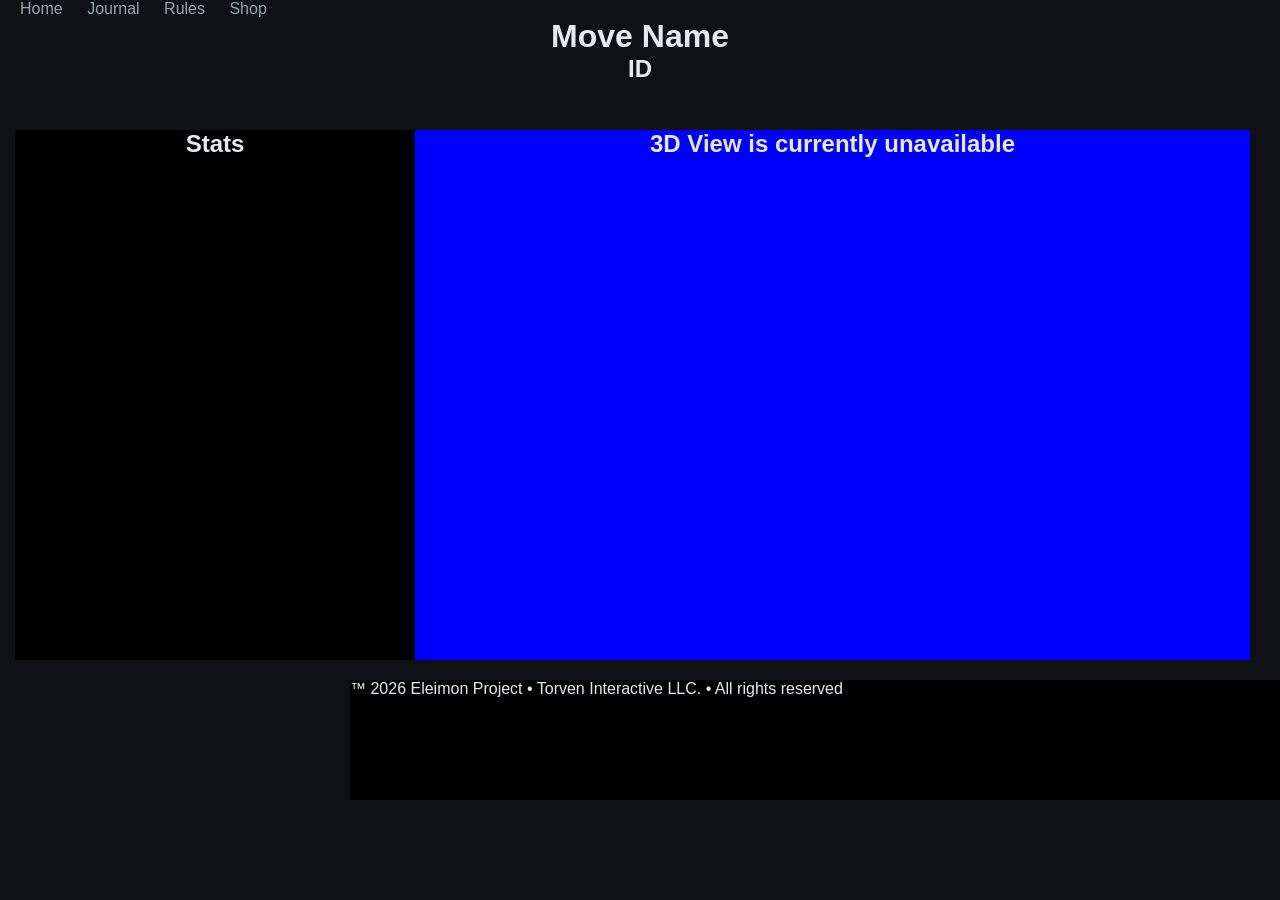
<file: assets/templates/Move.html>
<!DOCTYPE html>
<html>
    <head>
        <meta name="viewport" content="width=device-width, initial-scale=1.0, maximum-scale=1.0, user-scalable=no">

        <link rel="stylesheet" href="../../style/main.css">
    </head>
    <body>
        <!-- NAV -->
        <div class="nav">
        
          <div class="logo">
            
          </div>
      
          <div class="links">
            <a href="../../index.html">Home</a>
            <a href="../../journal.html">Journal</a>
            <a href="../../rules.html">Rules</a>
            <a href="../../shop-home.html">Shop</a>
          </div>
        </div>

        <div>
          <h1 align="center">Move Name</h1>
          <h2 align="center">ID</h2>
        </div>
        
        <div id="d3-display" style="position: absolute; top: 130px; left: 15px;">
          <div id="stats-box" style="position:absolute; top: 0px; width: 400px; height: 530px; background-color: black;">
            <h2 align="center">Stats</h2>
          </div>
          <div id="viewport" style="position:absolute; top: 0px; left: 400px; width: 835px; height: 530px; background-color: blue;">
            <h2 align="center">3D View is currently unavailable</h2>
          </div>
        </div>

        <!-- FOOTER -->
        <footer class="footer" style="position: absolute; top: 680px; left: 350px">
          <p>™ 2026 Eleimon Project • Torven Interactive LLC. • All rights reserved</p>
        </footer>
    </body>
</html>
</file>
<file: style/main.css>
:root {
  --bg-main: #0F1115;
  --bg-secondary: #151922;
  --accent: #4DA3FF;
  --accent-hover: #6DB4FF;
  --text-main: #E6EAF0;
  --text-muted: #9AA4B2;
  --border: #232937;
}

* {
  margin: 0;
  padding: 0;
  box-sizing: border-box;
  font-family: Arial, sans-serif;
}

body {
  background: var(--bg-main);
  color: var(--text-main);
}

.nav {

}

.nav a {
  color: var(--text-muted);
  margin-left: 20px;
  text-decoration: none;
}

.btn {
  background: var(--accent);
  color: white;
  padding: 10px 16px;
  border-radius: 6px;
  text-decoration: none;
}

.btn:hover {
  background: var(--accent-hover);
}

.section {
  padding: 60px 40px;
  border-top: 1px solid var(--border);
}

.trademark {
  position: absolute;
  color: var(--text-muted);
}

.trademark a {
  text-decoration: none;
  color: var(--text-muted);
}

.bottom-nav {
  position: absolute;
  text-decoration: none;
  color: var(--text-muted);
}

.footer {
  background-color: black;
  width: 100%;
  height: 120px;
}

.footer a {
  text-decoration: none;
  color: var(--text-muted);
}
</file>
